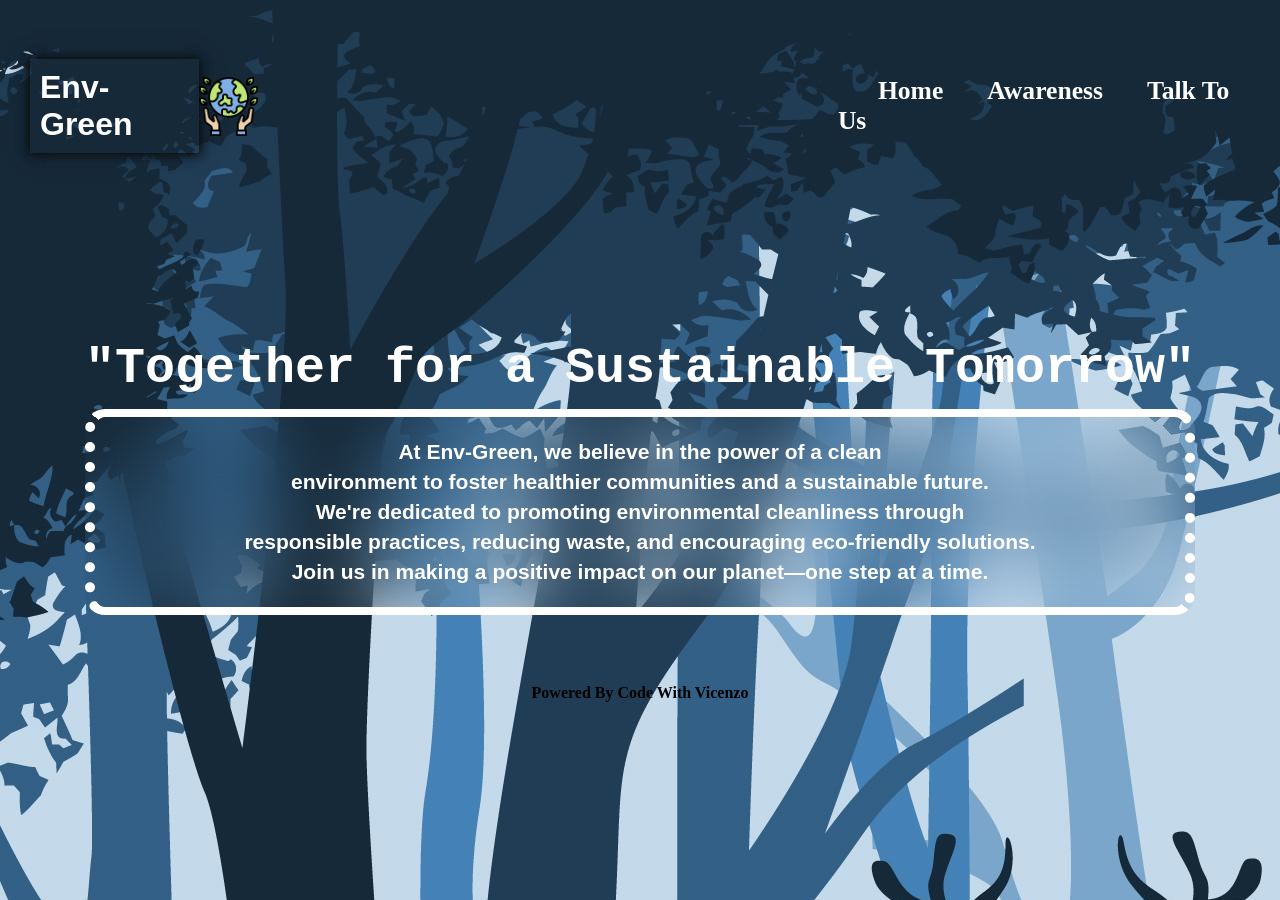
<file: Env-Green Project/index.html>
<!DOCTYPE html>
<html lang="en">
<head>
    <meta charset="UTF-8">
    <meta name="viewport" content="width=device-width, initial-scale=1.0">
    <link rel="icon" href="planet.png" type="image/x-icon">

    <link rel="stylesheet"    href="style.css">
    <title>Home_Env-Green</title>
    <style>
        
     /*    Applies personal styles for the elements below in the index pg */
        .content p{
           border-left : 10px dotted;
           border-right : 10px dotted;
           text-align: center;
           line-height: 30px;
           backdrop-filter: blur(40px);
           font-family:'Segoe UI', Tahoma, Geneva, Verdana, sans-serif;
        }

        footer{
            position: fixed;
            margin-top: 38%;
        }

    </style>
</head>
<body>
    <header>
        <h2 class="logo_header">Env-Green </h2>
           <img class="logo" src="planet.png" alt="hands holding the planet">

        <nav class="navigation">
            <a href="#">Home</a>
            <a href="awareness.html" target="_blank">Awareness</a>
            <a href="contact.html"target="_blank">Talk To Us</a>
        </nav>
        
    </header>


    <div class="content">
        <div class="typewriter"> <h1>"Together for a Sustainable Tomorrow"</h1></div>
            <p>
                At Env-Green, we believe in the power of a clean  <br>
                environment to foster healthier communities and a sustainable future. <br>
                We're dedicated to promoting environmental cleanliness through  <br>
                responsible practices, reducing waste, and encouraging eco-friendly solutions. <br>
                Join us in making a positive impact on our planet—one step at a time.
            </p>
    </div>
           
    <footer >
        <b>Powered By Code With Vicenzo</b>
    </footer>

</body>
</html>
</file>
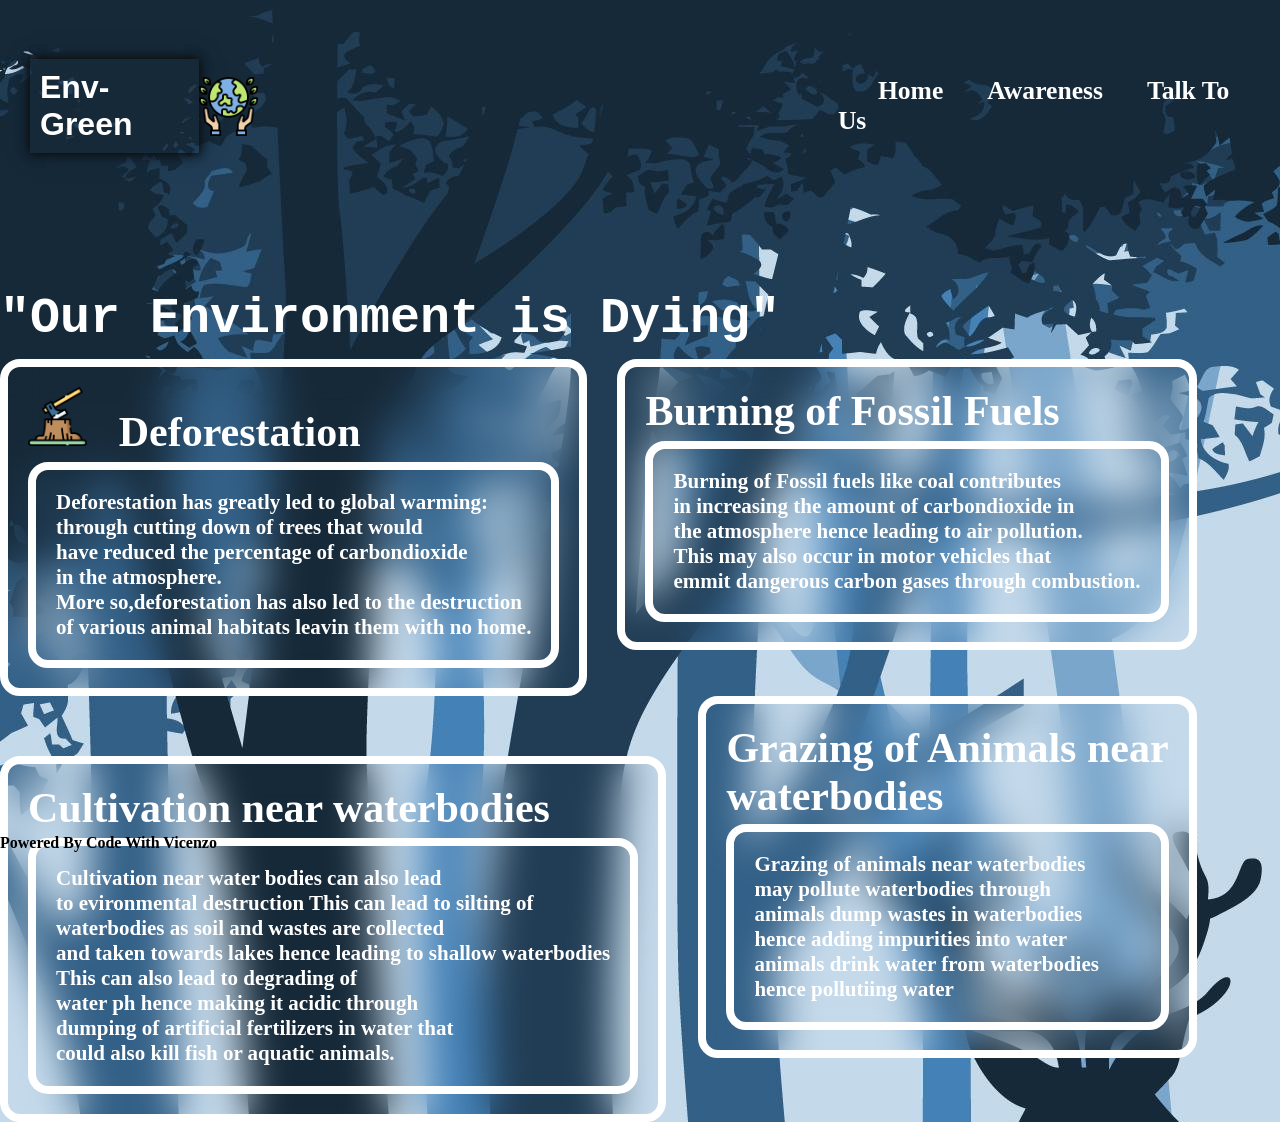
<file: Env-Green Project/awareness.html>
<!DOCTYPE html>
<html lang="en">
<head>
    <meta charset="UTF-8">
    <meta name="viewport" content="width=device-width, initial-scale=1.0">
    <link rel="icon" href="planet.png" type="image/x-icon">
    <link rel="stylesheet"    href="style.css">
    <title>Awareness_Env-Green</title>


<style>

  body /*Justifies content in the body to the left*/
  {
      justify-content: left;
  }

  .deforestation_image /*Specifies a margin-right of 4% to the image on the left of heading deforestation*/
  {
  margin-right: 4%;
  }


  .content
  {
   margin-top :40%;
  }


  .content h1
  {
   font-size: 50px;
  }


  .point_stuff1
  {
    float: left;
    margin-top: 1%;
    color: white;
    padding: 20px;
    font-weight:bold;
    font-size: 21px;
    margin-right: 30px;
    border: 8px solid;
    backdrop-filter: blur(20px);
    border-top-left-radius: 20px;
    border-top-right-radius: 20px;
    border-bottom-left-radius:20px;
    border-bottom-right-radius: 20px;
    -webkit-backdrop-filter: blur(10px);
   }

    .point_stuff2
    {
      float: right;
      margin-top: 1%;
      color: white;
      padding: 20px;
      font-weight:bold;
      font-size: 21px;
      border: 8px solid;
      backdrop-filter: blur(20px);
      border-top-left-radius: 20px;
      border-top-right-radius: 20px;
      border-bottom-left-radius:20px;
      border-bottom-right-radius: 20px;
      -webkit-backdrop-filter: blur(10px);
      
   }

   .typewriter {
    color: white;
    font-size: 36px; /* Set the font size here */
    font-family: 'Courier New', Courier, monospace;  /* Typewriter-like font */
    white-space: nowrap;/*This ensures that the text doesn't wrap to the next line. It stays in a single line, no matter how long the text is.*/
    overflow: hidden;
    animation: typing 5s steps(30) 1s forwards, blink-caret 0.75s step-end infinite; /* Typing and cursor blinking animation */
  }
  
  /* Typewriter animation */
  @keyframes typing {
    from {
      width: 0;
    }
    to {
      width: 100%;
    }
  }
  
  @keyframes blink-caret {
    50% {
      border-color: transparent;
    }
  }

  /* Mobile-first approach */
@media (max-width: 768px) {
  body{
    margin-top: 20px;
  }
  /* Header adjustments */
  header {
      padding: 10px 15px;
      margin-top: 0;
      top: 0;
      width: 100%;
      display: flex;
      justify-content: space-between;
      align-items: center;
  }

  /* Navigation adjustments */
  .navigation {
      display: flex;
      flex-direction: column;
      align-items: flex-start;
      text-align: center;
      width: 100%;
  }

  .navigation a {
      margin: 8px 0;
      padding: 8px;
      display: block;
      font-size: 1.4em;
      text-decoration: none;
      color: white;
  }

  /* Content container adjustments */
  .content {
      margin-top: 100px;
      max-width: 100%;
      width: 100%;
      padding: 10px;
  }

  /* Content div adjustments */
  .point_stuff1, .point_stuff2 {
      float: none;
      margin-top: 15px;
      margin-bottom: 15px;
      width: 100%;
      max-width: 100%;
      padding: 15px;
      font-size: 1.8em;
  }

  /* Typewriter adjustments */
  .typewriter {
      font-size: 28px;
      width: 100%;
      max-width: 100%;
  }

  /* Image adjustments */
  .deforestation_image {
      margin-right: 0;
      max-width: 100px;
      height: auto;
  }
}

/* Additional adjustments for smaller screens */
@media (max-width: 480px) {
  /* Content container adjustments */
  .content {
      padding: 10px;
  }

  /* Content div adjustments */
  .point_stuff1, .point_stuff2 {
      padding: 10px;
      font-size: 1.6em;
      max-width: 100%;
      width: 100%;
  }

  /* Text adjustments */
  .point_stuff1 p, .point_stuff2 p {
      line-height: 1.5;
      hyphens: auto; /* Ensures proper text wrapping */
  }

  /* Typewriter adjustments */
  .typewriter {
      font-size: 24px;
  }
}
</style>

</head>
<body>
    <header>
        <h2 class="logo_header">Env-Green </h2><img class="logo" src="planet.png" alt="">
        <nav class="navigation">
            <a href="index.html">Home</a>
            <a href="#" target="_blank">Awareness</a>
            <a href="contact.html"target="_blank">Talk To Us</a>
        </nav>
    </header>

    <!-- Each piece of content comprises of 2 point-stuffs -->

 <div class="content">
    <div class="typewriter"> <h1 >"Our Environment is Dying"</h1></div> 

      <div class="point_stuff1" style="margin-bottom: 0;">
            <h2><img src="deforestation.png" alt="" class="deforestation_image">  Deforestation</h2>
                <p>
                    Deforestation has greatly led to global warming: <br>
                    through cutting down of trees that would <br>
                    have reduced the percentage of carbondioxide <br>
                    in the  atmosphere. <br>
                    More so,deforestation has also led to the destruction <br>
                    of various animal habitats leavin them with no home. <br>
                </p>
      </div>
            
     <div class="point_stuff2">
        <h2>Burning of Fossil Fuels</h2>
            <p >
              Burning of Fossil fuels like coal contributes  <br>
              in increasing the amount of carbondioxide in <br> 
              the atmosphere hence leading to air pollution. <br>
              This may also occur in motor vehicles that <br>
              emmit dangerous carbon gases through combustion.
             </p>
      </div>
   
       <div class="content3">
         <div class="point_stuff1" style="  margin-top:5%;" >
            <h2>Cultivation near waterbodies</h2>
              <p >
                Cultivation near water bodies can also lead   <br>to evironmental destruction 
                This can lead to silting of  <br>waterbodies as soil and wastes are collected <br>
                and taken towards lakes hence leading to shallow waterbodies <br>
                This can also lead to degrading of <br> water ph hence making it acidic through <br>
                dumping of artificial fertilizers in water that  <br>
                could also kill fish or aquatic animals.
               </p>
          </div>
       
          <div class="point_stuff2" style="margin-top:0;">
           <h2>Grazing of Animals near <br> waterbodies</h2>
             <p>
                Grazing of animals near waterbodies <br>
                may  pollute waterbodies through <br>
                animals  dump wastes in waterbodies <br>
                hence adding impurities into water<br>
                animals drink water from waterbodies <br>
                hence pollutiing water <br>
              </p>
          </div>
        </div>


<footer >
    <b>Powered By Code With Vicenzo</b>
</footer>


</body>
</html>
</file>
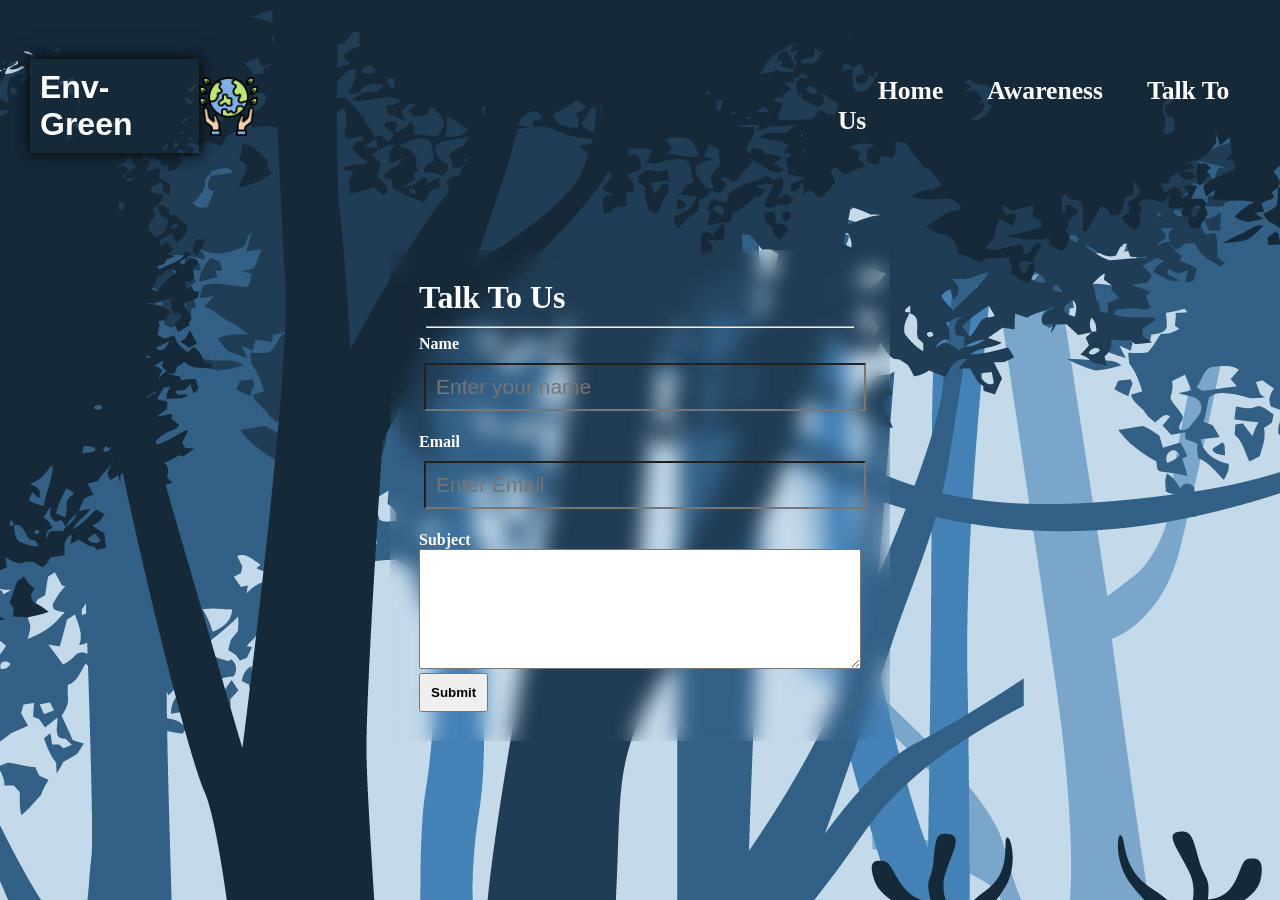
<file: Env-Green Project/contact.html>
<!DOCTYPE html>
<html lang="en">
<head>
    <meta charset="UTF-8">
    <meta name="viewport" content="width=device-width, initial-scale=1.0">
    <link rel="icon" href="planet.png" type="image/x-icon">
    <link rel="stylesheet"    href="style.css">
    <title>Contact_Env-Green</title>

  <style>

      /*    Applies personal styles for the elements below in the contact pg */
        .container
         {
          padding:29px;
          margin-top: 18%;
          backdrop-filter: blur(10px); /*Sets background to blur*/
          -webkit-backdrop-filter: blur(10px);
          background-size: cover;
          width: 500px;
          }
            
        input
        {
            display: block;
         }

       input[type=text] 
          {
            font-size: 21px;
            color: white;
            width: 100%;
            padding: 10px;
            margin: 10px 4px 22px 5px;
            display: inline-block;
            background: transparent;
          }

          textarea
          {
            width:100%;
            height: 120px;
          }

          .submit
          {
            padding: 10px;
            font-weight: bold;
            font-family: 'Segoe UI', Tahoma, Geneva, Verdana, sans-serif;
          }


          hr{
            margin: 7px;
            }   
            
 </style>
</head>
<body>
  <header>
        <h2 class="logo_header">Env-Green </h2>
          <img class="logo" src="planet.png" alt="hands holding the planet">
            <nav class="navigation">
                <a href="index.html">Home</a>
                <a href="awareness.html" target="_blank">Awareness</a>
                <a href="#"target="_blank">Talk To Us</a>
            </nav>
  </header>


  <!-- This is a simple static form ,no database connected. -->
  <form action="" >

    <div class="container">
      <h1 style="color: white; margin-bottom: 10px;">Talk To Us </h1><hr>

      <label for="name" style="color: white;"><b>Name</b></label>
      <input type="text" placeholder="Enter your name" name="name" id="name" required>
  
      <label for="email"style="color: white;"><b>Email</b></label>
      <input type="text" placeholder="Enter Email" name="email" id="email" required>
  
      <label for="subject"style="color: white;"><b>Subject</b></label><br>
     <textarea name="" id=""></textarea>
  
      <input type="submit" value="Submit" class="submit" >
    </div>

  </form>

</body>  
</html>
</file>
<file: Env-Green Project/style.css>
/* Your existing code remains unchanged */
*{
    padding: 0;
    margin: 0;
    box-sizing: border-box;
}

header{
    display: flex;
    margin-top: 12px;
    left: 0;
    padding: 20px 30px;
    justify-content: space-between;
    position: fixed;
    width: 100%;
    top: 3%;
    z-index: 99;
    align-items: center;
}

footer{
    position: fixed;
    margin-top: 38%;
} 

img{
    height: 59px;
    margin-right: 580px;
}

h2{
    font-size: 2em;
    color: white;
}

.navigation a{
    position: relative;
    color: white;
    margin-left: 40px;
    font-size: 1.6em;
    font-weight: 600;
    text-decoration: none;
}

.navigation{
    margin-right: 20px;
}

a::after{
    content:'';
    position: absolute;
    width: 100%;
    height: 3px;
    background: #fff;
    border-radius: 5px;
    left: 0;
    bottom: -6px;
    transform: scale(0);
    transition: transform .5s;
    transform-origin: right;
}

body{
    display:flex;
    margin: 0;
    height: 100vh;
    justify-content: center;
    align-items: center;
    background: url(background.jpg) no-repeat;
}

.navigation a:hover::after{
    transform: scale(1);
    transform-origin: left;
}

.content p {
    margin-top: 1%;
    color: white;
    padding: 20px;
    font-weight: bold;
    font-size: 21px;
    border: 8px solid;
    backdrop-filter: blur(20px);
    border-radius: 20px;
    -webkit-backdrop-filter: blur(10px);
}

.content h1{
    color: white;
    margin-right: 10%;
    font-size: 50px;
}

.logo_header{
    font-family: Arial, Helvetica, sans-serif;
    padding: 10px;
    box-shadow: 
        0 0 0px rgb(41, 138, 97),
        0 0 10px rgb(17, 19, 18),
        0 0 10px rgb(12, 12, 12),
        0 0 20px rgb(19, 40, 63),
        0 0 0px cyan;
}

.typewriter {
    font-family: 'Courier New', Courier, monospace;
    font-size: 24px;
    white-space: nowrap; 
    overflow: hidden; 
    animation: typing 4s steps(30) 1s forwards, blink-caret 0.75s step-end infinite;
}

@keyframes typing {
    from {
        width: 0;
    }
    to {
        width: 100%;
    }
}

@keyframes blink-caret {
    50% {
        border-color: transparent;
    }
}

.content{
    margin-top: 55px;
}


@media (max-width: 768px) {

    header {
        padding: 10px 15px; 
        margin-top: 0; 
        top: 0; 
    }

    /* Navigation adjustments */
    .navigation a {
        margin-left: 10px; 
        font-size: 1.2em; 
    }

    /* Image adjustments */
    img {
        height: 40px; 
        margin-right: 0; 
        display: block; 
        margin: 0 auto; 
    }

   
    .content p {
        width: 90%; 
        margin: 0 auto; 
        font-size: 1.4em; 
    }

    .content h1 {
        font-size: 40px; 
        margin-right: 0;
        text-align: center; 
    }

   
    .typewriter {
        font-size: 20px; 
    }
}

/* Additional adjustments for smaller mobile screens */
@media (max-width: 480px) {
   
    .navigation a {
        font-size: 1em; 
    }

   
    .content p {
        font-size: 1.2em;
    }

    .content h1 {
        font-size: 35px; 
    }

    
    img {
        height: 35px; 
    }
}


@media (max-width: 320px) {

    .content p {
        font-size: 1em; 
    }

    .content h1 {
        font-size: 30px; 
    }

   
    img {
        height: 30px; 
    }
}

/* Media Queries for Mobile Screens */
@media (max-width: 768px) {
    /* Header adjustments */
    header {
        padding: 10px 15px; /* Reduced padding for smaller screens */
        margin-top: 0; /* Remove top margin */
        top: 0; /* Ensure header stays at the top */
    }

    /* Navigation adjustments */
    .navigation {
        display: flex;
        flex-direction: column; /* Stack links vertically */
        align-items: center; /* Center the links */
        text-align: center; /* Center text */
        margin-right: 0; /* Remove margin */
        padding: 8px; /* Add padding around links */
    }

    .navigation a {
        display: block; /* Ensure links stack vertically */
        margin: 4px 0; /* Add spacing between links */
        font-size: 1.4em; /* Smaller font size for mobile */
        text-decoration: none;
    }
}
</file>
